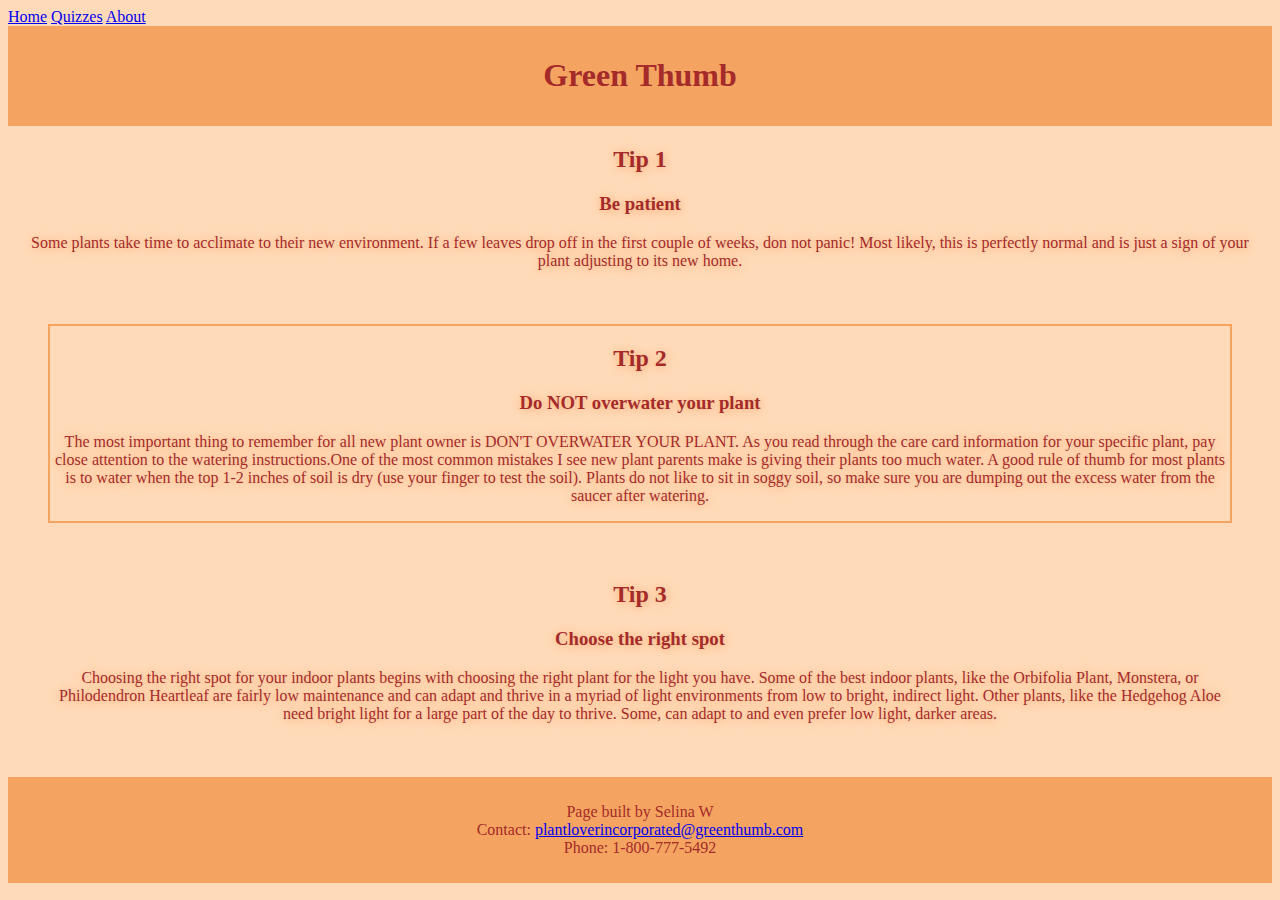
<file: index.html>
<!DOCTYPE html>
<html>

<head>
    <title>Owning a Plant</title>
    <link rel="stylesheet" href="style.css">
</head>

<body>
    <!--nav bar-->
    <div class="topnav">
        <a href="index.html">Home</a>
        <a href="quiz.html">Quizzes</a>
        <a href="about.html">About</a> 
    </div>
    <!--header -->
    <div class="header-footer">
        <h1> Green Thumb  </h1>
    </div>
    <!--body -->
    <div class="tips-section">
        <h2> Tip 1 </h2>
        <h3>Be patient</h3>
        <p>Some plants take time to acclimate to their new environment. If a few leaves drop off in the first couple of weeks, don not panic! Most likely, this is perfectly normal and is just a sign of your plant adjusting to its new home.</p>
        <br>
        <div class="tips-section border">
            <h2> Tip 2 </h2>
            <h3>Do NOT overwater your plant </h3>
            <p>The most important thing to remember for all new plant owner is DON'T OVERWATER YOUR PLANT. As you read through the care card information for your specific plant, pay close attention to the watering instructions.One of the most common mistakes I see new plant parents make is giving their plants too much water. A good rule of thumb for most plants is to water when the top 1-2 inches of soil is dry (use your finger to test the soil). Plants do not like to sit in soggy soil, so make sure you are dumping out the excess water from the saucer after watering.</p>
        </div>
        <br>
        <div class="tips-section ">
            <h2> Tip 3 </h2>
            <h3> Choose the right spot </h3>
            <p>Choosing the right spot for your indoor plants begins with choosing the right plant for the light you have. Some of the best indoor plants, like the Orbifolia Plant, Monstera, or Philodendron Heartleaf are fairly low maintenance and can adapt and thrive in a myriad of light environments from low to bright, indirect light. Other plants, like the Hedgehog Aloe need bright light for a large part of the day to thrive. Some, can adapt to and even prefer low light, darker areas.
            </p>
            <br>

        </div>
    </div>
    <!--footer -->
    <div class="header-footer">
        <p>Page built by Selina W
            <br>Contact: <a href="mailto:plantloverincorporated@greenthumb.com">
                plantloverincorporated@greenthumb.com
            </a>
            <br>Phone: 1-800-777-5492
        </p>
    </div>
</body>

</html>
</file>
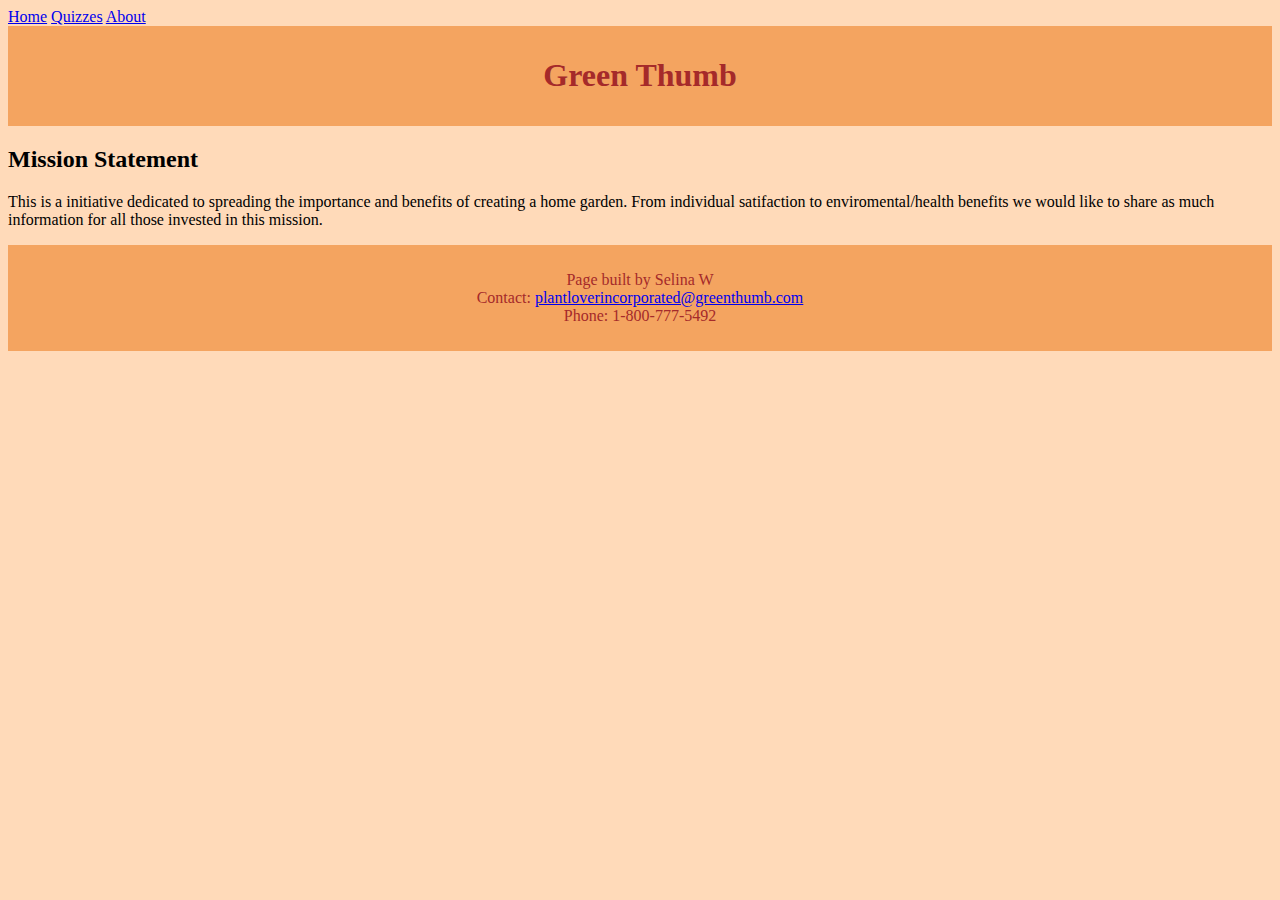
<file: about.html>
<!DOCTYPE html>
<html>

<head>
    <title>Owning a Plant</title>
    <link rel="stylesheet" href="style.css">
</head>

<body>
    <!--nav bar-->
    <div class="topnav">
        <a href="index.html">Home</a>
        <a href="quiz.html">Quizzes</a>
        <a href="about.html">About</a> 
    </div>
    <!--header -->
    <div class="header-footer">
        <h1> Green Thumb  </h1>
    </div>
    
    <!--body -->
   <div class= "missionparagraph">    
    <h2> Mission Statement</h2>
    <p>This is a initiative dedicated to spreading the importance and benefits of creating a home garden. 
    From individual satifaction to enviromental/health benefits we would like to share as much information for all those invested in this mission.
    </p>
     </div>
    <!--footer-->
    <div class="header-footer">
        <p>Page built by Selina W
            <br>Contact: <a href="mailto:plantloverincorporated@greenthumb.com">
                plantloverincorporated@greenthumb.com
            </a>
            <br>Phone: 1-800-777-5492
        </p>
    </div>
</body>

</html>
</file>
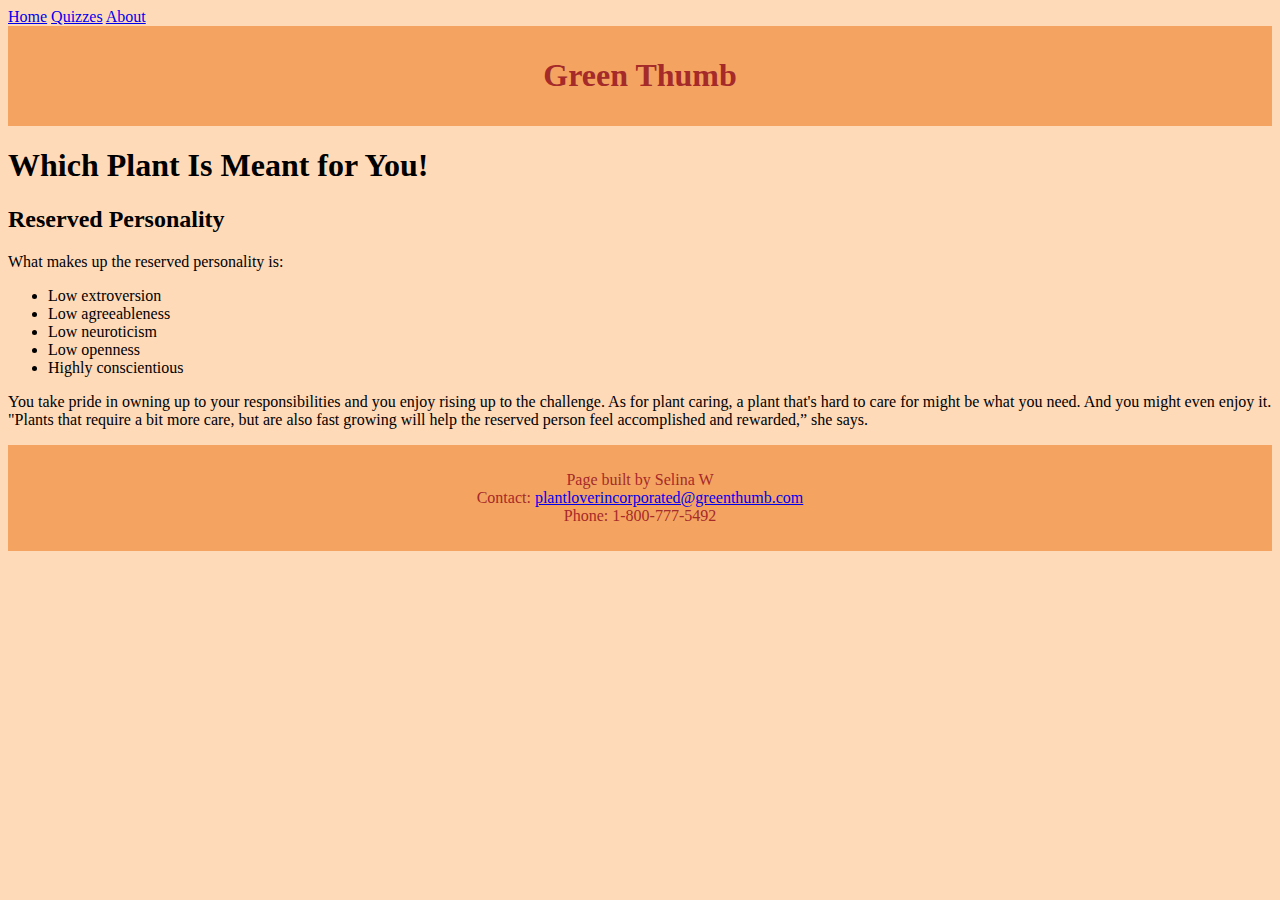
<file: quiz.html>
<!DOCTYPE html>
<html>

<head>
    <title>Quizzes</title>
    <link rel="stylesheet" href="style.css">
</head>

<body>
    <!--nav bar-->
    <div class="topnav">
        <a href="index.html">Home</a>
        <a href="quiz.html">Quizzes</a>
        <a href="about.html">About</a> 
    </div>
    <!--header -->
    <div class="header-footer">
        <h1> Green Thumb  </h1>
    </div>
    <!--body -->
    <div class=reserved>
        <h1> Which Plant Is Meant for You!</h1>
        <h2> Reserved Personality</h2>
        <p>What makes up the reserved personality is:
            <ul>
               <li>Low extroversion</li> 
               <li>Low agreeableness</li>
               <li>Low neuroticism</li>
               <li>Low openness</li>
                <li>Highly conscientious</li>    
                
            </ul>
            You take pride in owning up to your responsibilities and 
            you enjoy rising up to the challenge. As for plant caring, a plant that's hard 
            to care for might be what you need. And you might even enjoy it. 
            "Plants that require a bit more care, but are also fast growing will help the reserved person 
            feel accomplished and rewarded,” she says.
</p>
        
    </div>
    <!--footer-->
    <div class="header-footer">
        <p>Page built by Selina W
            <br>Contact: <a href="mailto:plantloverincorporated@greenthumb.com">
                plantloverincorporated@greenthumb.com
            </a>
            <br>Phone: 1-800-777-5492
        </p>
    </div>
</body>

</html>
</file>
<file: style.css>
body {
  background-color: peachpuff;
}

/* Home Page*/
.header-footer {
  background-color: sandybrown;
  padding: 10px;
  text-align: center;
  color: brown;
}
.tips-section {
  color: brown;
  font-family: verdana;
  font-size: 100%;
  margin: 20px;
  text-align: center;
  text-shadow: sandybrown .5px .5px 10px; 
}
.border {
   border: 2px solid sandybrown;
}

/* About */
missionparagraph
</file>
